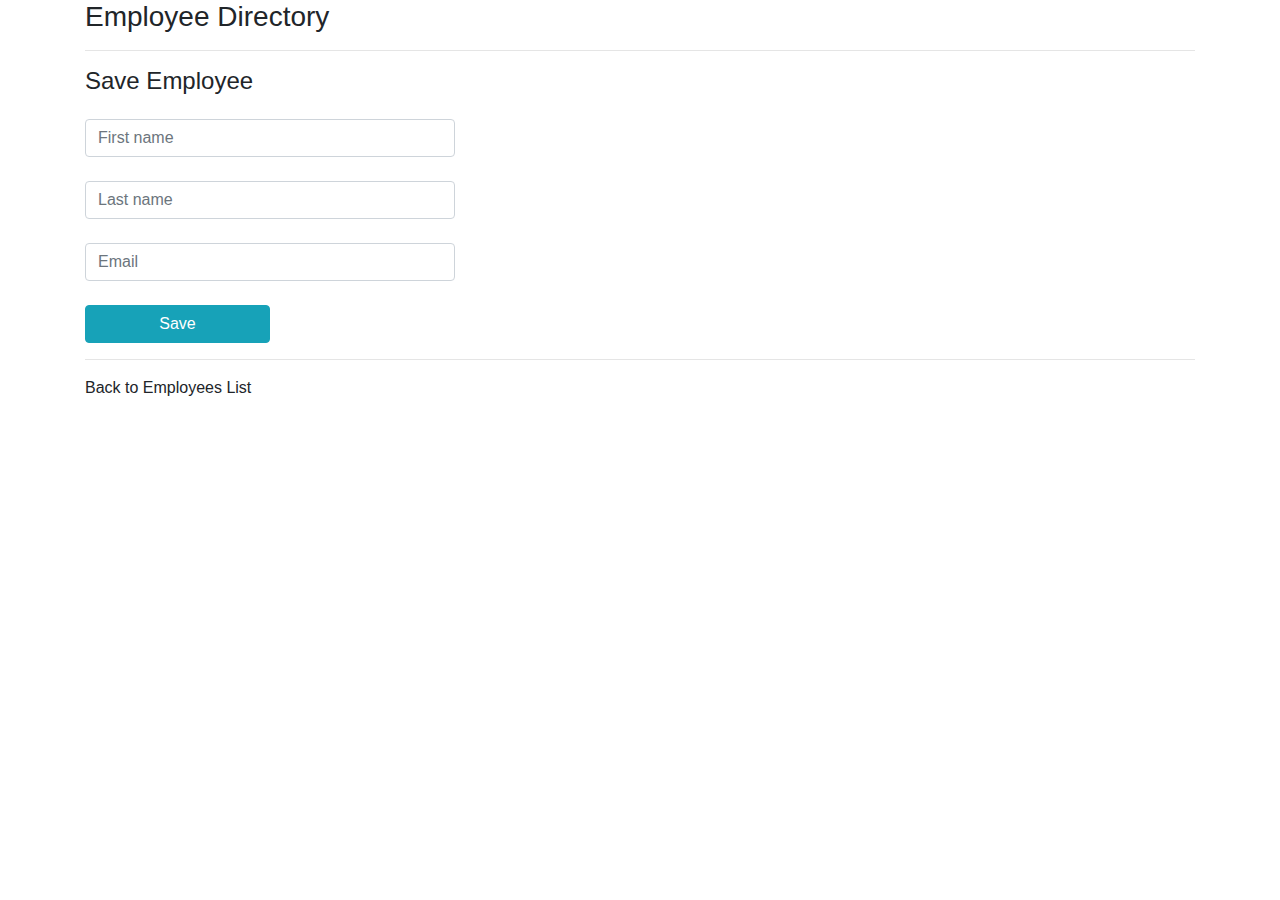
<file: src/main/resources/templates/employees/employee-form.html>
<!DOCTYPE HTML>
<html lang="en" xmlns:th="http://www.thymeleaf.org">
<head>
<!-- Required meta tags -->
<meta charset="utf-8">
<meta name="viewport"
	content="width=device-width, initial-scale=1, shrink-to-fit=no">

<!-- Bootstrap CSS -->
<link rel="stylesheet"
	href="https://stackpath.bootstrapcdn.com/bootstrap/4.3.1/css/bootstrap.min.css"
	integrity="sha384-ggOyR0iXCbMQv3Xipma34MD+dH/1fQ784/j6cY/iJTQUOhcWr7x9JvoRxT2MZw1T"
	crossorigin="anonymous">

<title>Save Employee</title>
</head>
<body>
	<div class="container">
		<h3>Employee Directory</h3>
		<hr>
		
		<p class="h4 mb-4">Save Employee</p>
		<form action="#" th:action="@{/employees/save}"
						 th:object="${employee}" method="POST">
			<!-- Add hidd from field to handle update -->
			<input type="hidden" th:field="*{id}">
			<input type="text" th:field="*{firstName}"
					class="form-control mb-4 col-4" placeholder="First name">
			<input type="text" th:field="*{lastName}"
					class="form-control mb-4 col-4" placeholder="Last name">
			<input type="text" th:field="*{email}"
					class="form-control mb-4 col-4" placeholder="Email">
			<button type="submit" class="btn btn-info col-2">Save</button>
		</form>
		
		<hr>
		<a th:href="@{/employees/list}">Back to Employees List</a>
	</div>
</body>
</html>
</file>
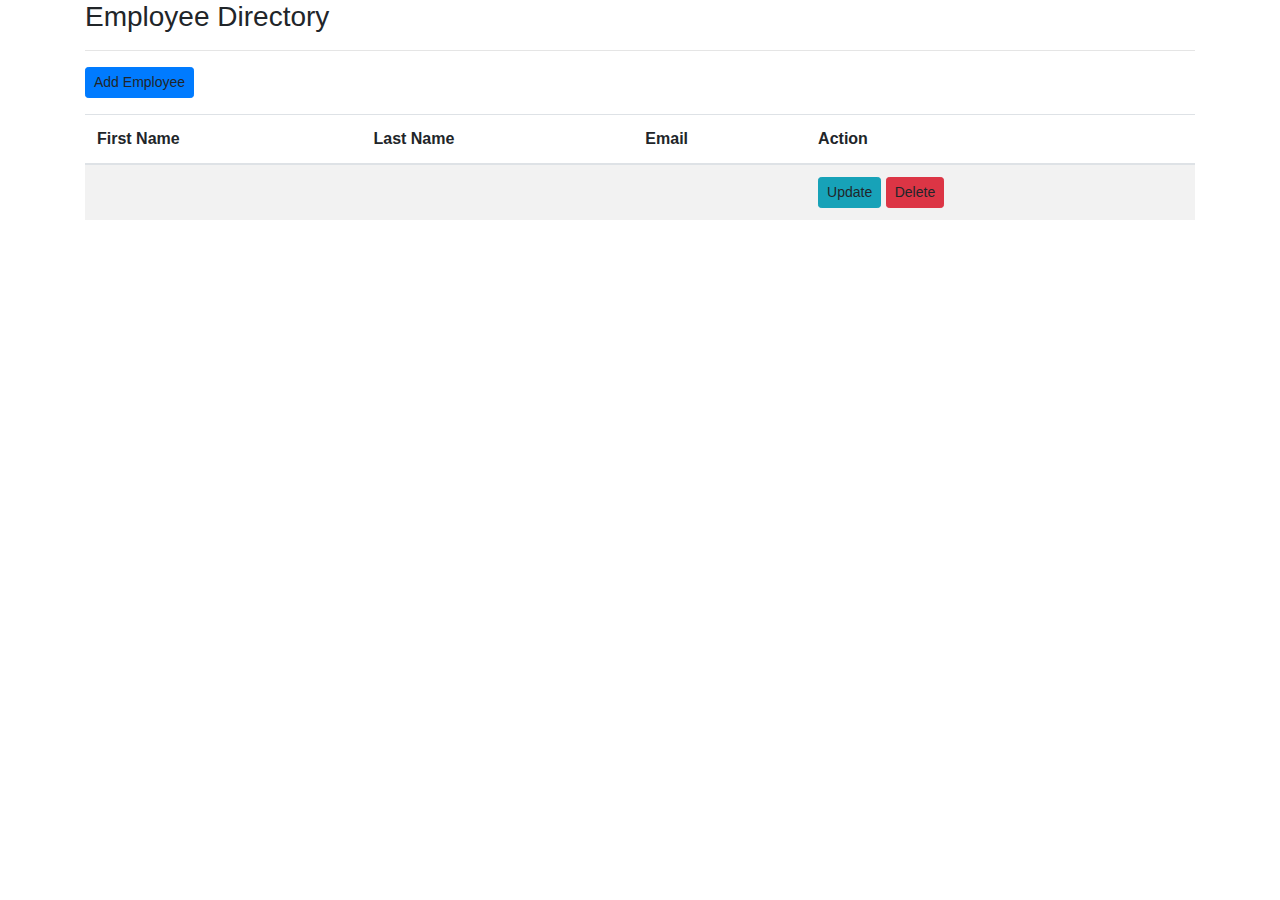
<file: src/main/resources/templates/employees/list-employees.html>
<!DOCTYPE HTML>
<html lang="en" xmlns:th="http://www.thymeleaf.org">
<head>
<!-- Required meta tags -->
<meta charset="utf-8">
<meta name="viewport"
	content="width=device-width, initial-scale=1, shrink-to-fit=no">

<!-- Bootstrap CSS -->
<link rel="stylesheet"
	href="https://stackpath.bootstrapcdn.com/bootstrap/4.3.1/css/bootstrap.min.css"
	integrity="sha384-ggOyR0iXCbMQv3Xipma34MD+dH/1fQ784/j6cY/iJTQUOhcWr7x9JvoRxT2MZw1T"
	crossorigin="anonymous">

<title>Employee Directory</title>
</head>
<body>
	<div class="container">
		<h3>Employee Directory</h3>
		<hr>

		<!-- Add a button -->
		<a th:href="@{/employees/showFormForAdd}"
			class="btn btn-primary btn-sm mb-3">
			Add Employee
		</a>
		<table class="table table-boardered table-striped">
			<thead class="thread-dark">
				<tr>
					<th>First Name</th>
					<th>Last Name</th>
					<th>Email</th>
					<th>Action</th>
				</tr>
			</thead>

			<tbody>
				<tr th:each="tempEmployee : ${employees}">
					<td th:text="${tempEmployee.firstName}" />
					<td th:text="${tempEmployee.lastName}" />
					<td th:text="${tempEmployee.email}" />
					
					
					<td>
						<!-- Add update button/link -->
						<a th:href="@{/employees/showFormForUpdate(employeeId=${tempEmployee.id})}"
							class="btn btn-info btn-sm">
							Update 
						</a>
						<!-- Add delete button/link -->
						<a th:href="@{/employees/delete(employeeId=${tempEmployee.id})}"
							class="btn btn-danger btn-sm"
							onclick="if (!(confirm('Are you sure you want to delete this employee?'))) return false">
							Delete 
						</a>
					</td>
				</tr>
			</tbody>
		</table>
	</div>
</body>
</html>
</file>
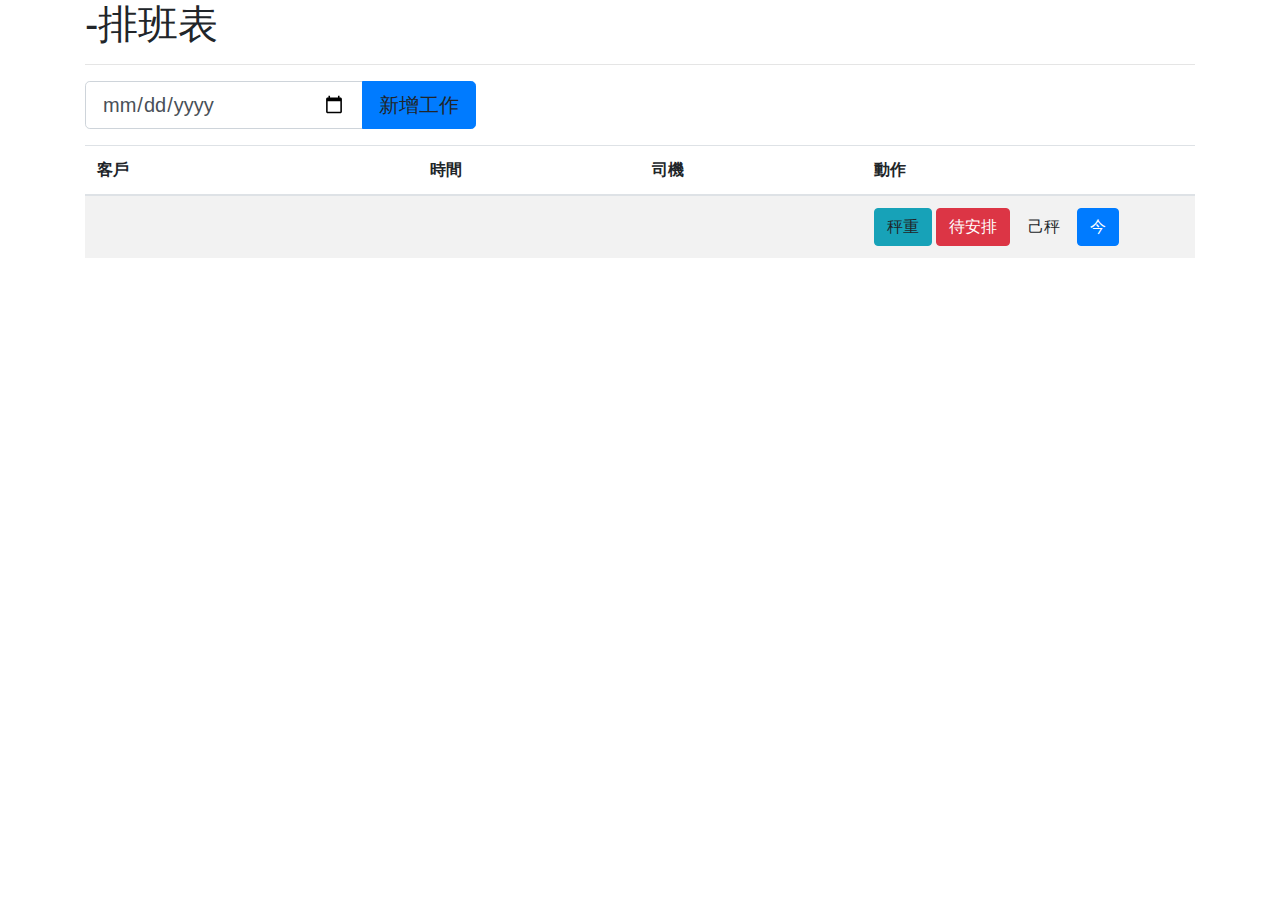
<file: src/main/resources/templates/tasks/list-tasks.html>
<!DOCTYPE HTML>
<html lang="en" xmlns:th="http://www.thymeleaf.org">
<head>
<!-- Required meta tags -->
<meta charset="utf-8">
<meta name="viewport"
	content="width=device-width, initial-scale=1, shrink-to-fit=no">

<!-- Bootstrap CSS -->
<link rel="stylesheet"	
	href="https://stackpath.bootstrapcdn.com/bootstrap/4.3.1/css/bootstrap.min.css"
	integrity="sha384-ggOyR0iXCbMQv3Xipma34MD+dH/1fQ784/j6cY/iJTQUOhcWr7x9JvoRxT2MZw1T"
	crossorigin="anonymous">
	<link rel="stylesheet" th:href="@{/css/demo.css}" />
	<script type="text/javascript" th:src="@{/js/lib/jquery-3.4.1.min.js}"></script>
	<script type="text/javascript" th:src="@{/js/script.js}"></script>
<title>工作清單</title>
</head>
<body>
	<div class="container">
		<h1 class="title">
			<span th:text="${currentDate}"></span>-排班表
		</h1>
		<hr>

		<div class="input-group mb-3">
			<input id="selectedDate" th:value="${currentDate}" type="date" class="form-control form-control-lg col-lg-3" onChange="getTaskListByDate()">
			<div class="input-group-append">
				<a th:href="@{/tasks/showFormForAdd}" class="btn btn-primary btn-lg">
					新增工作 </a>
			</div>
		</div>
		<table class="table table-boardered table-striped">
			<thead class="thread-dark">
				<tr>
					<th width="30%">客戶</th>
					<th width="20%">時間</th>
					<th width="20%">司機</th>
					<th width="30%">動作</th>
				</tr>
			</thead>

			<tbody>
				<tr th:each="tempTask : ${tasks}">
					<td>
						<a th:if="${tempTask.status == '10'}" th:text="${tempTask.customerName}"
						th:href="@{/tasks/showFormForUpdate(taskId=${tempTask.assignNo})}">
						</a>
						<span th:if="${tempTask.status == '60'}" th:text="${tempTask.customerName}"></span>
					</td>
					<td th:text="${tempTask.assignStartTime}" />
					<td th:text="${tempTask.empName}" />
					<td>
						<!-- Add update button/link -->
						<a th:if="${tempTask.status == '10' && tempTask.assignDate != null}" th:href="@{/taskWeight/showForm(assignNo=${tempTask.assignNo})}"
							class="btn btn-info">
							秤重
						</a>
						<button th:if="${tempTask.assignDate == null && tempTask.status == '10'}" type="button" class="btn btn-danger">待安排</button>
						<a th:if="${tempTask.status == '60'}" th:href="@{/taskWeight/showForm(assignNo=${tempTask.assignNo})}" type="button" class="btn btn-secondary/">己秤</a>
						<button th:if="${#dates.format(tempTask.assignDate, 'yyyy-MM-dd') == currentDate}" type="button" class="btn btn-primary">今</button>
					</td>
				</tr>
			</tbody>
		</table>
	</div>
</body>
</html>
</file>
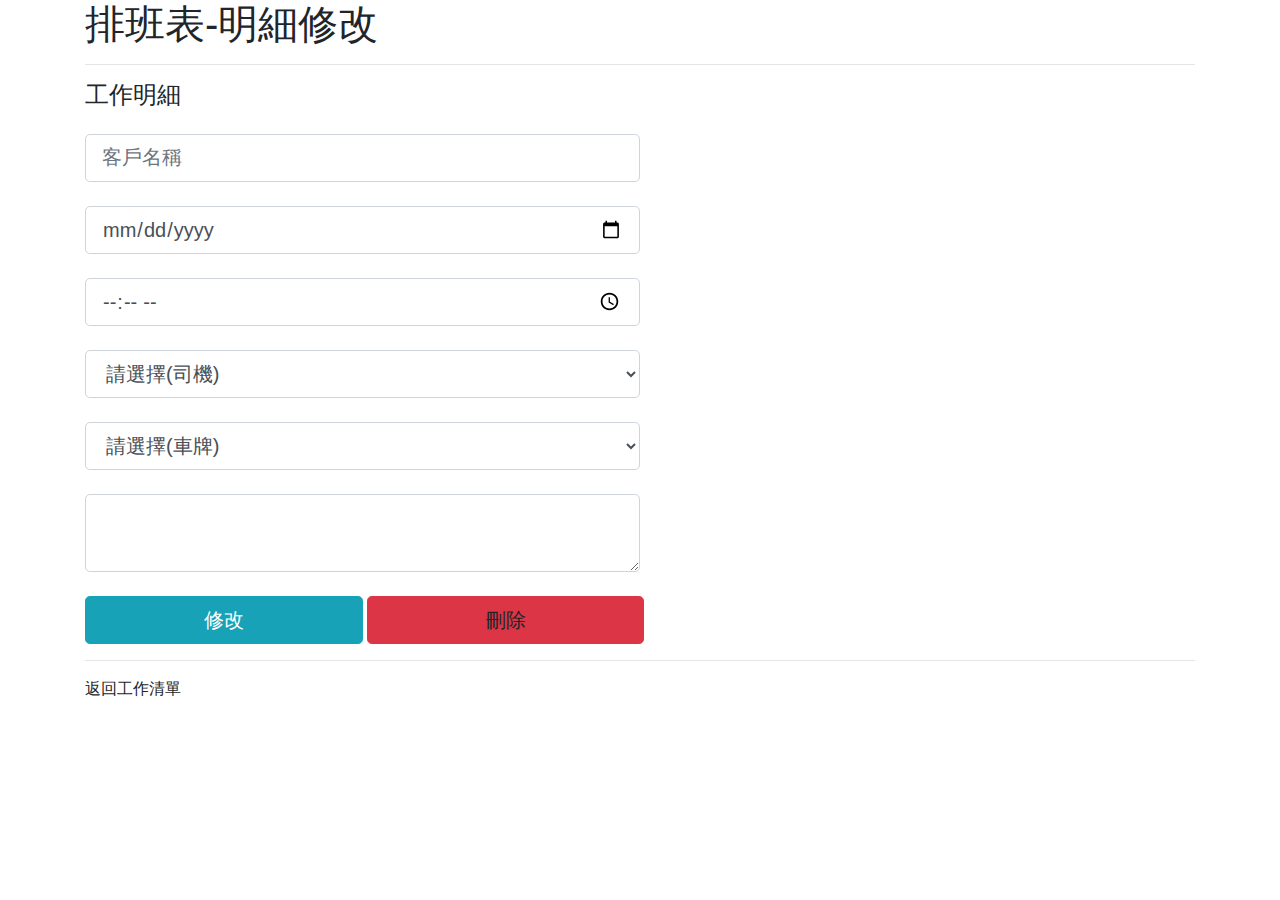
<file: src/main/resources/templates/tasks/task-form-edit.html>
<!DOCTYPE HTML>
<html lang="en" xmlns:th="http://www.thymeleaf.org">
<head>
<!-- Required meta tags -->
<meta charset="utf-8">
<meta name="viewport"
	content="width=device-width, initial-scale=1, shrink-to-fit=no">

<!-- Bootstrap CSS -->
<link rel="stylesheet"
	href="https://stackpath.bootstrapcdn.com/bootstrap/4.3.1/css/bootstrap.min.css"
	integrity="sha384-ggOyR0iXCbMQv3Xipma34MD+dH/1fQ784/j6cY/iJTQUOhcWr7x9JvoRxT2MZw1T"
	crossorigin="anonymous">
	<link rel="stylesheet" th:href="@{/css/demo.css}" />
<title>新增工作</title>
</head>
<body>
	<div class="container">
		<h1>排班表-明細修改</h1>
		<hr>
		
		<p class="h4 mb-4">工作明細</p>
		<form action="#" th:action="@{/tasks/save}"
						 th:object="${task}" method="POST">
			<!-- Add hidd from field to handle update -->
			<input type="hidden" th:field="*{assignNo}">
			<input type="hidden" th:field="*{createId}">
			<input type="hidden" th:field="*{createDateTime}">
			<input type="hidden" th:field="*{status}">
			<input type="text" th:field="*{customerName}"
					class="form-control form-control-lg mb-4 col-6" placeholder="客戶名稱" required>
			<input type="date" th:field="*{assignDate}"
					class="form-control form-control-lg mb-4 col-6" placeholder="安排日期">
			<input type="time" th:field="*{assignStartTime}"
					class="form-control form-control-lg mb-4 col-6" placeholder="起始時間">
			<select th:field="*{empId}" class="form-control form-control-lg mb-4 col-6">
					<option value="">請選擇(司機)</option>
					<option th:each="emp : ${empMap}" th:value="${emp.key}" th:text="${emp.value}"></option>
			</select>
			<select th:field="*{carNo}" class="form-control form-control-lg mb-4 col-6">
					<option value="">請選擇(車牌)</option>
					<option value="AKX-6299">AKX-6299</option>
					<option value="AGS-2869">AGS-2869</option>
					<option value="3159-RM">3159-RM</option>
					<option value="9278-MU">9278-MU</option>
					<option value="3199-TN">3199-TN</option>
					<option value="2678-VP">2678-VP</option>
					<option value="6856-HA">6856-HA</option>
			</select>
			<textarea th:field="*{memo}"
					class="form-control form-control-lg mb-4 col-6" ></textarea>
			<button type="submit" class="btn btn-lg btn-info col-3">修改</button>
			<!-- Add delete button/link --> 
			<a	th:href="@{/tasks/delete(taskId=${task.assignNo})}"
						class="btn btn-lg btn-danger col-3"
						onclick="if (!(confirm('你確定要刪除這份工作安排?'))) return false"> 刪除 </a>
		</form>
		
		<hr>
		<a th:href="@{/tasks/list}">返回工作清單</a>
	</div>
</body>
</html>
</file>
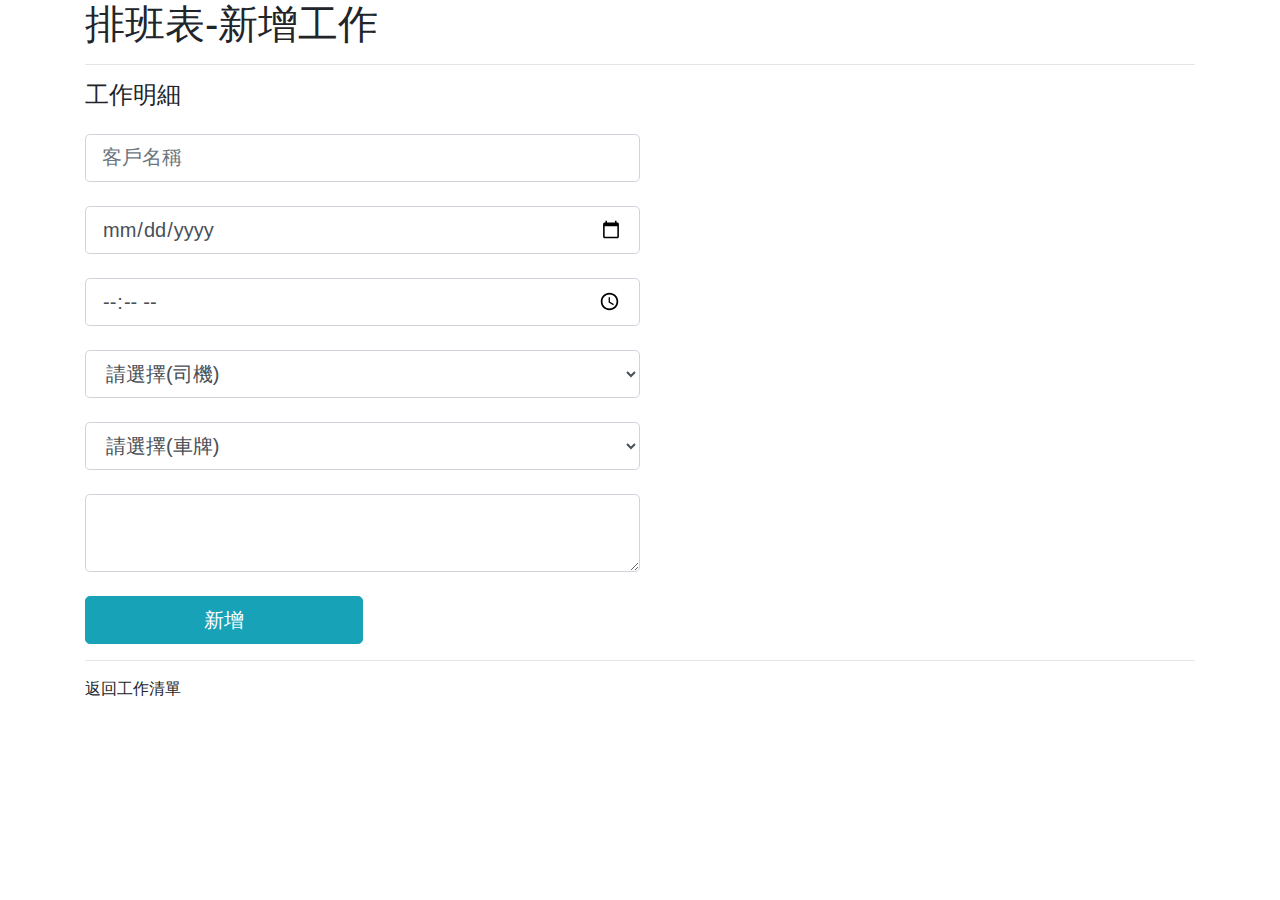
<file: src/main/resources/templates/tasks/task-form.html>
<!DOCTYPE HTML>
<html lang="en" xmlns:th="http://www.thymeleaf.org">
<head>
<!-- Required meta tags -->
<meta charset="utf-8">
<meta name="viewport"
	content="width=device-width, initial-scale=1, shrink-to-fit=no">

<!-- Bootstrap CSS -->
<link rel="stylesheet"
	href="https://stackpath.bootstrapcdn.com/bootstrap/4.3.1/css/bootstrap.min.css"
	integrity="sha384-ggOyR0iXCbMQv3Xipma34MD+dH/1fQ784/j6cY/iJTQUOhcWr7x9JvoRxT2MZw1T"
	crossorigin="anonymous">
	<link rel="stylesheet" th:href="@{/css/demo.css}" />
<title>新增工作</title>
</head>
<body>
	<div class="container">
		<h1>排班表-新增工作</h1>
		<hr>
		
		<p class="h4 mb-4">工作明細</p>
		<form action="#" th:action="@{/tasks/save}"
						 th:object="${task}" method="POST">
			<!-- Add hidd from field to handle update -->
			<input type="hidden" th:field="*{assignNo}">
			<input type="text" th:field="*{customerName}"
					class="form-control form-control-lg mb-4 col-6" placeholder="客戶名稱" required>
			<input type="date" th:field="*{assignDate}"
					class="form-control form-control-lg mb-4 col-6" placeholder="安排日期">
			<input type="time" th:field="*{assignStartTime}"
					class="form-control form-control-lg mb-4 col-6" placeholder="起始時間">
			<select th:field="*{empId}" class="form-control form-control-lg mb-4 col-6">
					<option value="">請選擇(司機)</option>
					<option th:each="emp : ${empMap}" th:value="${emp.key}" th:text="${emp.value}" th:selected="${emp.key eq task.empId}"></option>
			</select>
			<select th:field="*{carNo}" class="form-control form-control-lg mb-4 col-6">
					<option value="">請選擇(車牌)</option>
					<option value="AKX-6299">AKX-6299</option>
					<option value="AGS-2869">AGS-2869</option>
					<option value="3159-RM">3159-RM</option>
					<option value="9278-MU">9278-MU</option>
					<option value="3199-TN">3199-TN</option>
					<option value="2678-VP">2678-VP</option>
					<option value="6856-HA">6856-HA</option>
			</select>
			<textarea th:field="*{memo}"
					class="form-control form-control-lg mb-4 col-6" ></textarea>
			<button type="submit" class="btn btn-info btn-lg col-3">新增</button>
		</form>
		
		<hr>
		<a th:href="@{/tasks/list}">返回工作清單</a>
	</div>
</body>
</html>
</file>
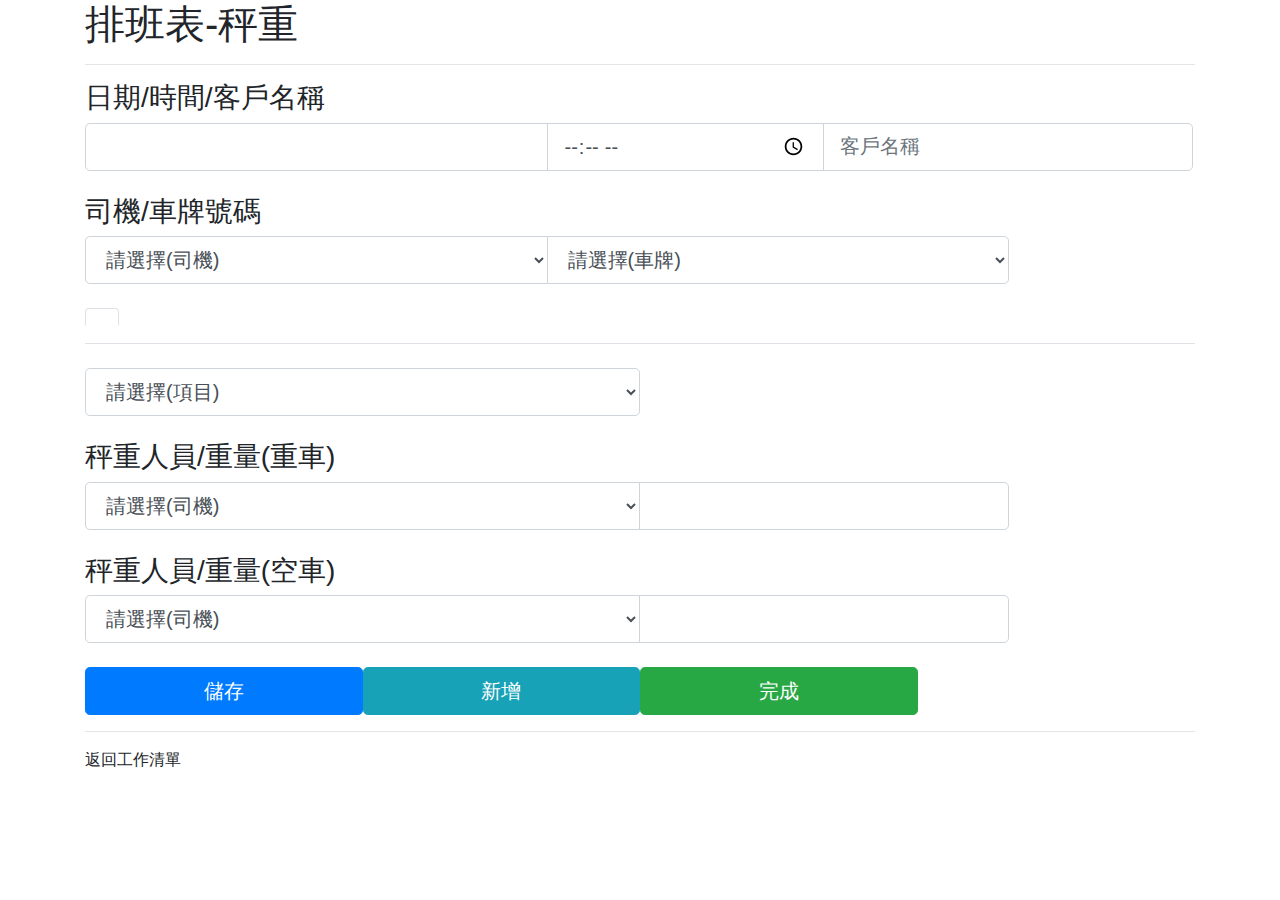
<file: src/main/resources/templates/taskWeight/taskWeight-form-edit.html>
<!DOCTYPE HTML>
<html lang="en" xmlns:th="http://www.thymeleaf.org">
<head>
<!-- Required meta tags -->
<meta charset="utf-8">
<meta name="viewport"
	content="width=device-width, initial-scale=1, shrink-to-fit=no">

<!-- Bootstrap CSS -->
<link rel="stylesheet"
	href="https://stackpath.bootstrapcdn.com/bootstrap/4.3.1/css/bootstrap.min.css"
	integrity="sha384-ggOyR0iXCbMQv3Xipma34MD+dH/1fQ784/j6cY/iJTQUOhcWr7x9JvoRxT2MZw1T"
	crossorigin="anonymous">
<link rel="stylesheet" th:href="@{/css/demo.css}" />
  <script type="text/javascript" th:src="@{/js/lib/jquery-3.4.1.min.js}"></script>
  <script type="text/javascript" th:src="@{/js/script.js?n=1}"></script>
  <script src="https://cdnjs.cloudflare.com/ajax/libs/popper.js/1.14.7/umd/popper.min.js"></script>
  <script src="https://maxcdn.bootstrapcdn.com/bootstrap/4.3.1/js/bootstrap.min.js"></script>
<title>秤重</title>
</head>
<body>
	<div class="container">
		<h1>排班表-秤重</h1>
		<hr>
		<form action="#" th:action="@{/taskWeight/save}"
						 th:object="${task}" method="POST">
			<!-- Add hidd from field to handle update -->
			<input type="hidden" th:field="*{assignNo}">
			<input type="hidden" th:field="*{assignDate}">
			<input type="hidden" th:field="*{createId}">
			<input type="hidden" th:field="*{createDateTime}">
			<input type="hidden" th:field="*{status}">
			<h3>日期/時間/客戶名稱</h3>
			<div class="input-group">
				<span th:text=" *{assignDate}" class="form-control form-control-lg col-5" ></span>
				<input type="time" th:field="*{assignStartTime}" class="form-control form-control-lg mb-2 col-3" placeholder="起始時間">
				<input type="text" th:field="*{customerName}" class="form-control form-control-lg mb-4 col-4" placeholder="客戶名稱">
			</div>
			<h3><span>司機/車牌號碼</span></h3>
			<div class="input-group">
				<select th:field="*{empId}" class="form-control form-control-lg col-5">
					<option value="">請選擇(司機)</option>
					<option th:each="emp : ${empMap}" th:value="${emp.key}" th:text="${emp.value}" th:selected="${emp.key eq task.empId}"></option>
				</select>
				<select th:field="*{carNo}" class="form-control form-control-lg mb-4 col-5">
					<option value="">請選擇(車牌)</option>
					<option value="AKX-6299">AKX-6299</option>
					<option value="AGS-2869">AGS-2869</option>
					<option value="3159-RM">3159-RM</option>
					<option value="9278-MU">9278-MU</option>
					<option value="3199-TN">3199-TN</option>
					<option value="2678-VP">2678-VP</option>
					<option value="6856-HA">6856-HA</option>
				</select>
			</div>
			<ul class="nav nav-tabs">
    			<li th:switch="${listStat.index}" class="nav-item" th:each="taskWeight, listStat : ${task.taskWeights}">
    					<a th:case="${listStat.size-1}" class="nav-link active" th:href="'#' + ${taskWeight.weightNo}"><span th:text="${taskWeight.weightNo}"></span></a>
        				<a th:case="*" class="nav-link" th:href="'#' + ${taskWeight.weightNo}"><span th:text="${taskWeight.weightNo}"></span></a>
        		</li>
			</ul>
			<!-- Tab panes -->
			<div class="tab-content">
			    <div th:class="${listStat.size-1} == ${listStat.index} ? 'container tab-pane active': 'container tab-pane fade'" th:id="${taskWeight.weightNo}" th:each="taskWeight, listStat : *{taskWeights}"><br>
			      	<input type="hidden" th:field="*{taskWeights[__${listStat.index}__].assignNo}">
					<input type="hidden" th:field="*{taskWeights[__${listStat.index}__].weightNo}">
					<input type="hidden" th:field="*{taskWeights[__${listStat.index}__].createId}">
					<input type="hidden" th:field="*{taskWeights[__${listStat.index}__].createDateTime}">
			      	<select th:field="*{taskWeights[__${listStat.index}__].itemNo}" class="form-control form-control-lg mb-4 col-6">
						<option value="">請選擇(項目)</option>
						<option th:each="item : ${itemMap}" th:value="${item.key}" th:text="${item.value}" th:selected="${item.key eq taskWeight.itemNo}"></option>
				  	</select> 
			      	<h3>秤重人員/重量(重車)</h3>
					<div class="input-group">
						<select th:field="*{taskWeights[__${listStat.index}__].loadWeightId}" class="form-control form-control-lg col-6">
							<option value="">請選擇(司機)</option>
							<option th:each="emp : ${empMap}" th:value="${emp.key}" th:text="${emp.value}" th:selected="${emp.key eq taskWeight.loadWeightId}"></option>
						</select>
						<input type="text" th:field="*{taskWeights[__${listStat.index}__].loadWeight}" class="form-control form-control-lg mb-4 col-4">
					</div>
					<h3>秤重人員/重量(空車)</h3>
					<div class="input-group">
						<select th:field="*{taskWeights[__${listStat.index}__].emptyWeightId}" class="form-control form-control-lg col-6" onclick="weightTextclick(this)">
							<option value="">請選擇(司機)</option>
							<option th:each="emp : ${empMap}" th:value="${emp.key}" th:text="${emp.value}" th:selected="${emp.key eq taskWeight.emptyWeightId}"></option>
						</select>
						<input type="text" th:field="*{taskWeights[__${listStat.index}__].emptyWeight}" class="form-control form-control-lg mb-4 col-4" onclick="weightTextclick(this)">
					</div>
			    </div>
			</div>
			<div class="input-group" th:if="${task.status=='10'}">
				<input type="submit" class="btn btn-lg btn-primary col-3" value="儲存">
				<input type="button" class="btn btn-lg btn-info col-3" value="新增" onclick="newTaskWeight()">
				<input type="button" class="btn btn-lg btn-success col-3" value="完成" onclick="taskWeightComplete()">
			</div>
		</form>
		<hr>
		<a th:href="@{/tasks/list}">返回工作清單</a>
	</div>
<script>
$(document).ready(function(){
  $(".nav-tabs a").click(function(){
    $(this).tab('show');
  });
});
</script>
</body>
</html>
</file>
